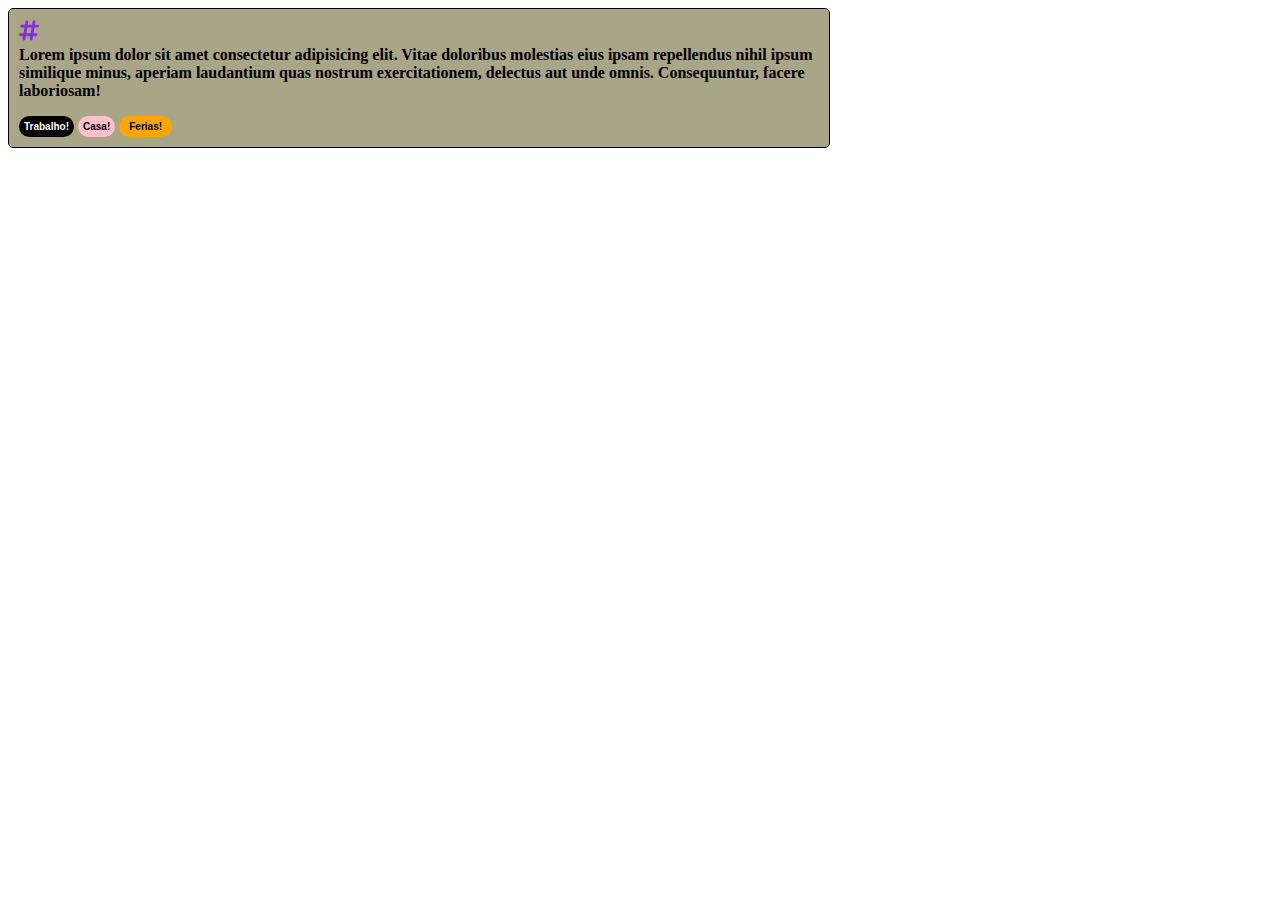
<file: aula04.10/index.html>
<!DOCTYPE html>
<html lang="en">
<head>
    <meta charset="UTF-8">
    <meta name="viewport" content="width=device-width, initial-scale=1.0">
    <title>ExercicioBadge</title>
    <link rel="stylesheet" href="styles.css">
</head>
<body>
    <div class="card">
        <svg xmlns="http://www.w3.org/2000/svg" viewBox="0 0 448 512"><!--!Font Awesome Free 6.6.0 by @fontawesome - https://fontawesome.com License - https://fontawesome.com/license/free Copyright 2024 Fonticons, Inc.--><path d="M181.3 32.4c17.4 2.9 29.2 19.4 26.3 36.8L197.8 128l95.1 0 11.5-69.3c2.9-17.4 19.4-29.2 36.8-26.3s29.2 19.4 26.3 36.8L357.8 128l58.2 0c17.7 0 32 14.3 32 32s-14.3 32-32 32l-68.9 0L325.8 320l58.2 0c17.7 0 32 14.3 32 32s-14.3 32-32 32l-68.9 0-11.5 69.3c-2.9 17.4-19.4 29.2-36.8 26.3s-29.2-19.4-26.3-36.8l9.8-58.7-95.1 0-11.5 69.3c-2.9 17.4-19.4 29.2-36.8 26.3s-29.2-19.4-26.3-36.8L90.2 384 32 384c-17.7 0-32-14.3-32-32s14.3-32 32-32l68.9 0 21.3-128L64 192c-17.7 0-32-14.3-32-32s14.3-32 32-32l68.9 0 11.5-69.3c2.9-17.4 19.4-29.2 36.8-26.3zM187.1 192L165.8 320l95.1 0 21.3-128-95.1 0z"/></svg>
        <br\>
        <p>
            Lorem ipsum dolor sit amet consectetur adipisicing elit. Vitae doloribus molestias eius ipsam repellendus nihil ipsum similique minus, aperiam laudantium quas nostrum exercitationem, delectus aut unde omnis. Consequuntur, facere laboriosam!
        </p>

        <div class="botoes">
            <button class="Trabalho">
                Trabalho!
            </button>

            <button class="Casa">
                Casa!
            </button>

            <button class="Ferias">
                Ferias!
            </button>
            
        </div>

    </div>
    
</body>
</html>
</file>
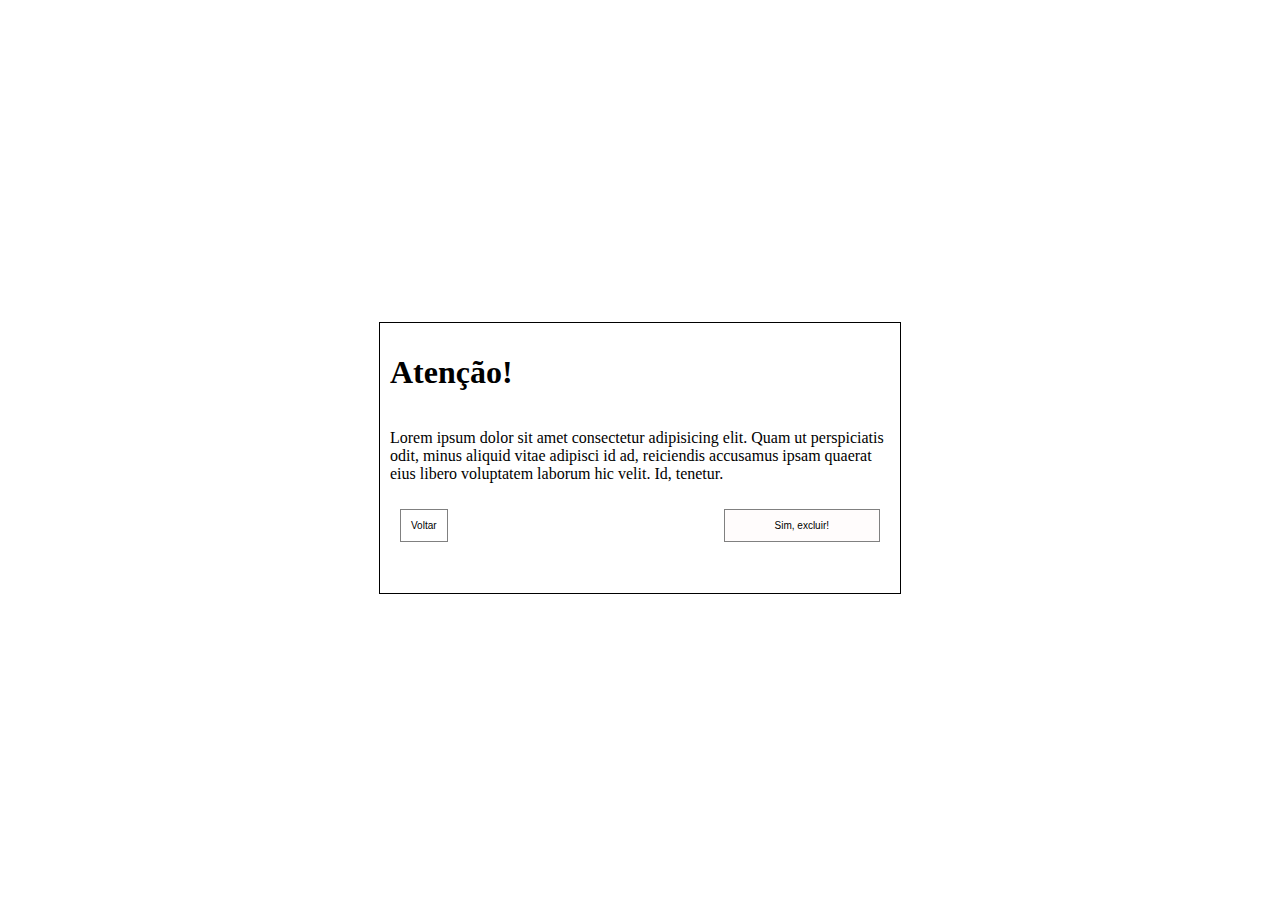
<file: Exerc1/index.html>
<!DOCTYPE html>
<html lang="en">

<head>
    <meta charset="UTF-8">
    <meta name="viewport" content="width=device-width, initial-scale=1.0">
    <title>Exercicio18.10</title>
    <link rel="stylesheet" href="styles.css">
</head>

<body>
    <div class="card">
        <h1>Atenção!</h1>
        <p>Lorem ipsum dolor sit amet consectetur adipisicing elit. Quam ut perspiciatis odit, minus aliquid vitae
            adipisci id ad, reiciendis accusamus ipsam quaerat eius libero voluptatem laborum hic velit. Id, tenetur.
        </p>

        <div class="botoes">
            <button class="voltar">Voltar</button> 
            <button class="excluir">Sim, excluir!</button>
        </div>
    </div>
</body>

</html>
</file>
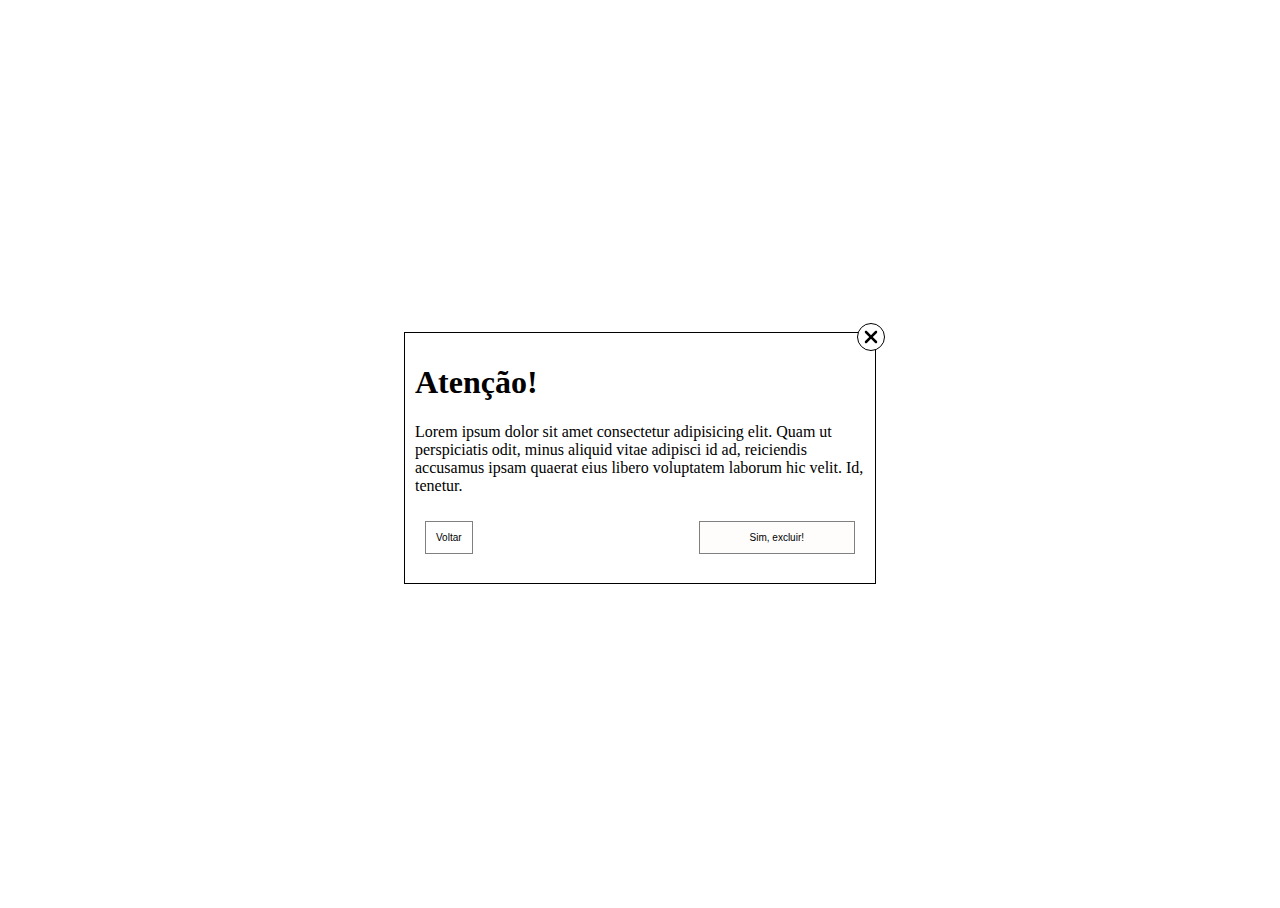
<file: aula18.10/Exerc1/index.html>
<!DOCTYPE html>
<html lang="en">

<head>
    <meta charset="UTF-8">
    <meta name="viewport" content="width=device-width, initial-scale=1.0">
    <title>Exercicio18.10</title>
    <link rel="stylesheet" href="styles.css">
</head>

<body>
    <div class="card">
        <div class="fechar">
            <svg xmlns="http://www.w3.org/2000/svg"
                viewBox="0 0 384 512"><!--!Font Awesome Free 6.6.0 by @fontawesome - https://fontawesome.com License - https://fontawesome.com/license/free Copyright 2024 Fonticons, Inc.-->
                <path
                    d="M342.6 150.6c12.5-12.5 12.5-32.8 0-45.3s-32.8-12.5-45.3 0L192 210.7 86.6 105.4c-12.5-12.5-32.8-12.5-45.3 0s-12.5 32.8 0 45.3L146.7 256 41.4 361.4c-12.5 12.5-12.5 32.8 0 45.3s32.8 12.5 45.3 0L192 301.3 297.4 406.6c12.5 12.5 32.8 12.5 45.3 0s12.5-32.8 0-45.3L237.3 256 342.6 150.6z" />
            </svg>
        </div>

        <div class="conteudo">
            <h1>Atenção!</h1>
            <p>Lorem ipsum dolor sit amet consectetur adipisicing elit. Quam ut perspiciatis odit, minus aliquid vitae
                adipisci id ad, reiciendis accusamus ipsam quaerat eius libero voluptatem laborum hic velit. Id,
                tenetur.
            </p>

            <div class="botoes">
                <button class="voltar">Voltar</button>
                <button class="excluir">Sim, excluir!</button>
            </div>
        </div>

    </div>
</body>

</html>
</file>
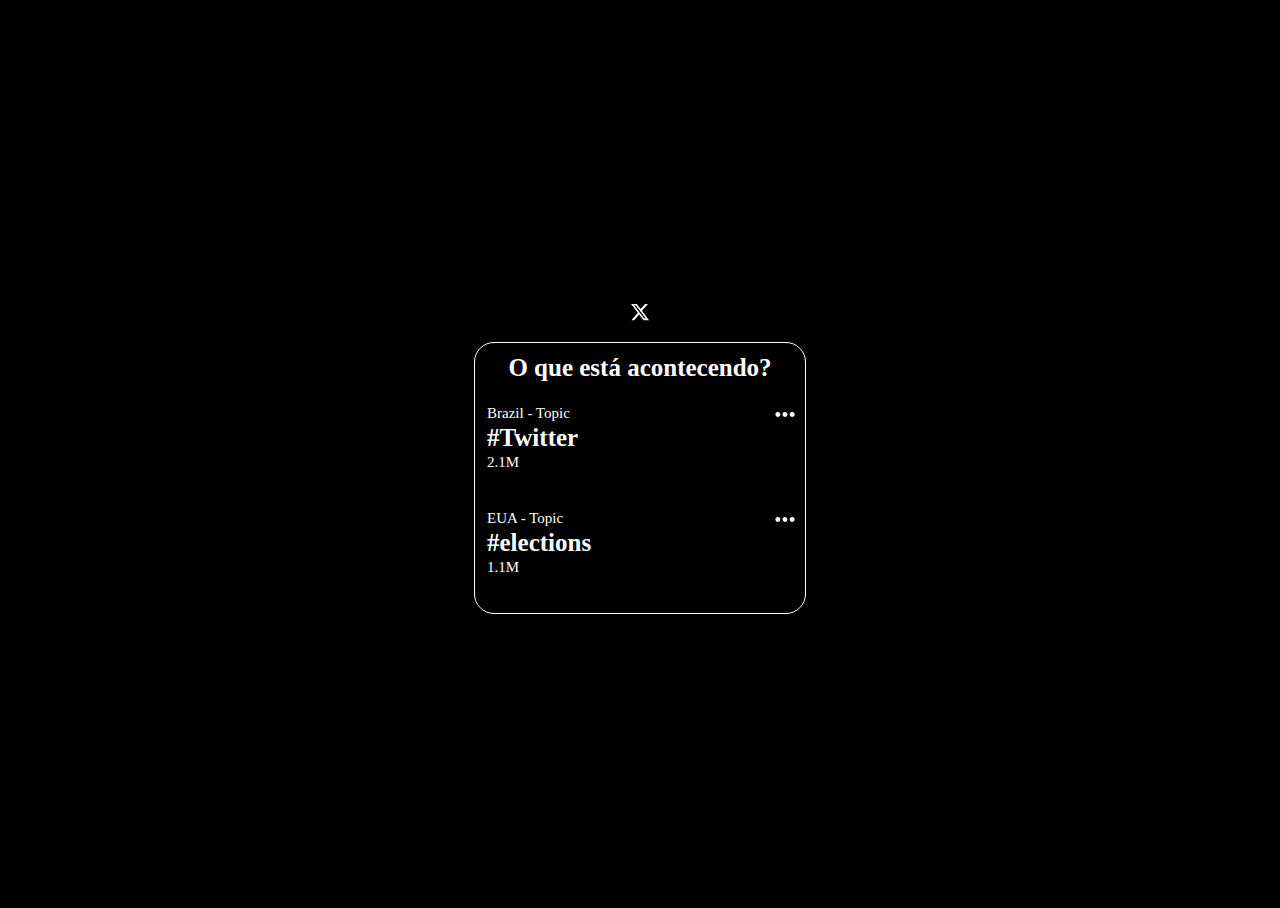
<file: aula18.10/Exerc2/index.html>
<!DOCTYPE html>
<html lang="en">

<head>
    <meta charset="UTF-8">
    <meta name="viewport" content="width=, initial-scale=1.0">
    <title>Exerc2</title>
    <link rel="stylesheet" href="styles.css">
</head>

<body>


    <div class="header">
        <div class="logo">
            <svg xmlns="http://www.w3.org/2000/svg"
                viewBox="0 0 512 512"><!--!Font Awesome Free 6.6.0 by @fontawesome - https://fontawesome.com License - https://fontawesome.com/license/free Copyright 2024 Fonticons, Inc.-->
                <path
                    d="M389.2 48h70.6L305.6 224.2 487 464H345L233.7 318.6 106.5 464H35.8L200.7 275.5 26.8 48H172.4L272.9 180.9 389.2 48zM364.4 421.8h39.1L151.1 88h-42L364.4 421.8z" />
            </svg>
        </div>
        <div class="card">
            <h3>O que está acontecendo?</h3>

            <div class="topicos">
                <div class="topico">
                    <div>
                        <p class="topic">Brazil - Topic</p>
                        <p class="hashtag">#Twitter</p>
                        <p class="visualizacoes">2.1M</p>
    
                    </div>
                   
                    <div>
                        <svg xmlns="http://www.w3.org/2000/svg"
                            viewBox="0 0 448 512"><!--!Font Awesome Free 6.6.0 by @fontawesome - https://fontawesome.com License - https://fontawesome.com/license/free Copyright 2024 Fonticons, Inc.-->
                            <path
                                d="M8 256a56 56 0 1 1 112 0A56 56 0 1 1 8 256zm160 0a56 56 0 1 1 112 0 56 56 0 1 1 -112 0zm216-56a56 56 0 1 1 0 112 56 56 0 1 1 0-112z" />
                        </svg>
                    </div>

                </div>

                <div class="topico">
                   <div>
                    <p class="topic">EUA - Topic</p>
                    <p class="hashtag">#elections</p>
                    <p class="visualizacoes">1.1M</p>
                   </div>
                    <div>
                        <svg xmlns="http://www.w3.org/2000/svg"
                            viewBox="0 0 448 512"><!--!Font Awesome Free 6.6.0 by @fontawesome - https://fontawesome.com License - https://fontawesome.com/license/free Copyright 2024 Fonticons, Inc.-->
                            <path
                                d="M8 256a56 56 0 1 1 112 0A56 56 0 1 1 8 256zm160 0a56 56 0 1 1 112 0 56 56 0 1 1 -112 0zm216-56a56 56 0 1 1 0 112 56 56 0 1 1 0-112z" />
                        </svg>
                    </div>


                </div>
            </div>

        </div>

    </div>
</body>

</html>
</file>
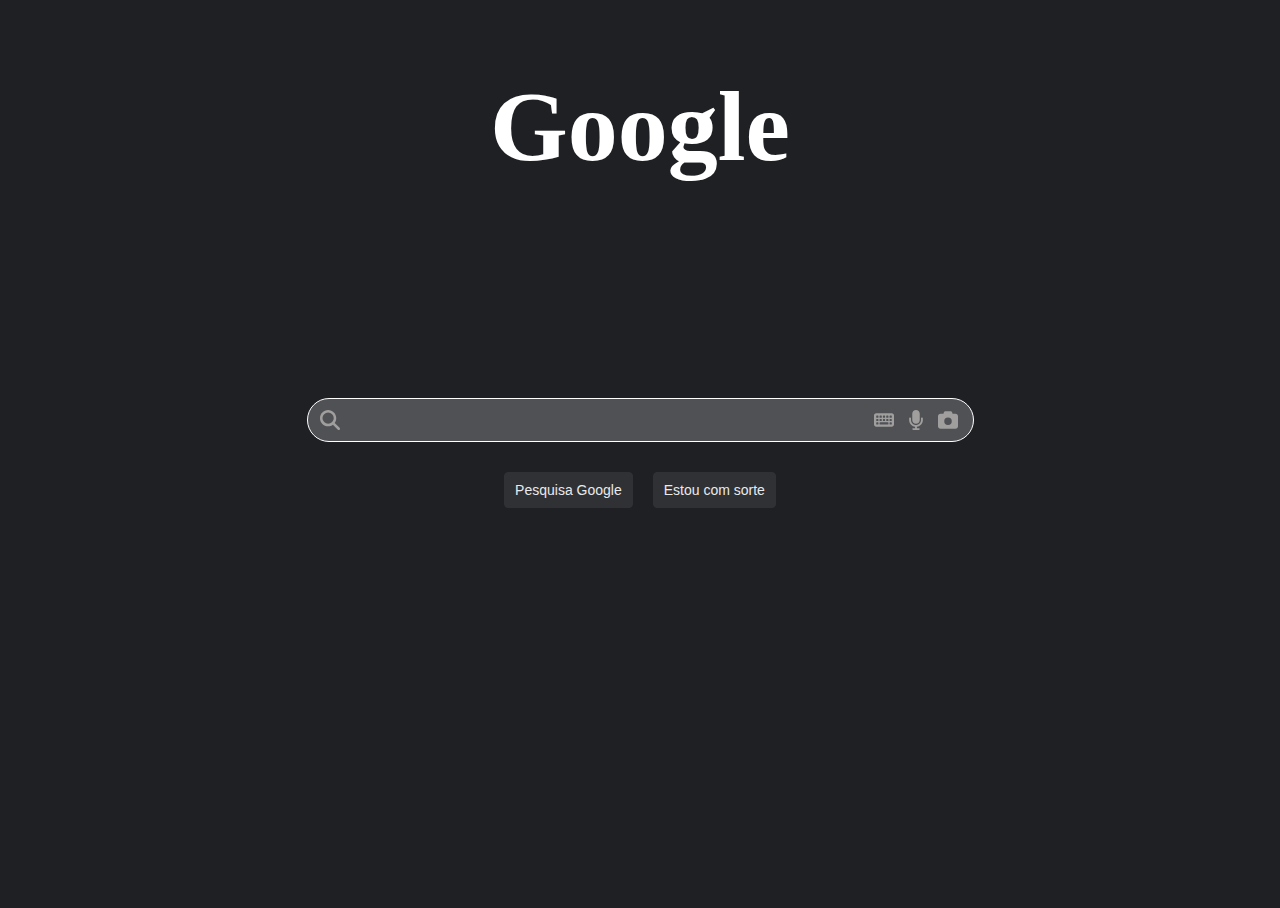
<file: aula29.11/Google/index.html>
<!DOCTYPE html>
<html lang="en">

<head>
    <meta charset="UTF-8">
    <meta name="viewport" content="width=device-width, initial-scale=1.0">
    <title>Google</title>
    <link rel="stylesheet" href="styles.css">
</head>

<body>


    <h1>Google</h1>

    <div class="pesquisa">
        <label for="pesquisa"></label>
        <div class="pesquisa-wrapper">
            <input id="pesquisa" type="text">

            <div class="icone">
                <div class="lupa">
                    <svg xmlns="http://www.w3.org/2000/svg"
                        viewBox="0 0 512 512"><!--!Font Awesome Free 6.7.1 by @fontawesome - https://fontawesome.com License - https://fontawesome.com/license/free Copyright 2024 Fonticons, Inc.-->
                        <path
                            d="M416 208c0 45.9-14.9 88.3-40 122.7L502.6 457.4c12.5 12.5 12.5 32.8 0 45.3s-32.8 12.5-45.3 0L330.7 376c-34.4 25.2-76.8 40-122.7 40C93.1 416 0 322.9 0 208S93.1 0 208 0S416 93.1 416 208zM208 352a144 144 0 1 0 0-288 144 144 0 1 0 0 288z" />
                    </svg>
                </div>

                <div class="teclado">
                    <svg xmlns="http://www.w3.org/2000/svg"
                        viewBox="0 0 576 512"><!--!Font Awesome Free 6.7.1 by @fontawesome - https://fontawesome.com License - https://fontawesome.com/license/free Copyright 2024 Fonticons, Inc.-->
                        <path
                            d="M64 64C28.7 64 0 92.7 0 128L0 384c0 35.3 28.7 64 64 64l448 0c35.3 0 64-28.7 64-64l0-256c0-35.3-28.7-64-64-64L64 64zm16 64l32 0c8.8 0 16 7.2 16 16l0 32c0 8.8-7.2 16-16 16l-32 0c-8.8 0-16-7.2-16-16l0-32c0-8.8 7.2-16 16-16zM64 240c0-8.8 7.2-16 16-16l32 0c8.8 0 16 7.2 16 16l0 32c0 8.8-7.2 16-16 16l-32 0c-8.8 0-16-7.2-16-16l0-32zm16 80l32 0c8.8 0 16 7.2 16 16l0 32c0 8.8-7.2 16-16 16l-32 0c-8.8 0-16-7.2-16-16l0-32c0-8.8 7.2-16 16-16zm80-176c0-8.8 7.2-16 16-16l32 0c8.8 0 16 7.2 16 16l0 32c0 8.8-7.2 16-16 16l-32 0c-8.8 0-16-7.2-16-16l0-32zm16 80l32 0c8.8 0 16 7.2 16 16l0 32c0 8.8-7.2 16-16 16l-32 0c-8.8 0-16-7.2-16-16l0-32c0-8.8 7.2-16 16-16zM160 336c0-8.8 7.2-16 16-16l224 0c8.8 0 16 7.2 16 16l0 32c0 8.8-7.2 16-16 16l-224 0c-8.8 0-16-7.2-16-16l0-32zM272 128l32 0c8.8 0 16 7.2 16 16l0 32c0 8.8-7.2 16-16 16l-32 0c-8.8 0-16-7.2-16-16l0-32c0-8.8 7.2-16 16-16zM256 240c0-8.8 7.2-16 16-16l32 0c8.8 0 16 7.2 16 16l0 32c0 8.8-7.2 16-16 16l-32 0c-8.8 0-16-7.2-16-16l0-32zM368 128l32 0c8.8 0 16 7.2 16 16l0 32c0 8.8-7.2 16-16 16l-32 0c-8.8 0-16-7.2-16-16l0-32c0-8.8 7.2-16 16-16zM352 240c0-8.8 7.2-16 16-16l32 0c8.8 0 16 7.2 16 16l0 32c0 8.8-7.2 16-16 16l-32 0c-8.8 0-16-7.2-16-16l0-32zM464 128l32 0c8.8 0 16 7.2 16 16l0 32c0 8.8-7.2 16-16 16l-32 0c-8.8 0-16-7.2-16-16l0-32c0-8.8 7.2-16 16-16zM448 240c0-8.8 7.2-16 16-16l32 0c8.8 0 16 7.2 16 16l0 32c0 8.8-7.2 16-16 16l-32 0c-8.8 0-16-7.2-16-16l0-32zm16 80l32 0c8.8 0 16 7.2 16 16l0 32c0 8.8-7.2 16-16 16l-32 0c-8.8 0-16-7.2-16-16l0-32c0-8.8 7.2-16 16-16z" />
                    </svg>
                </div>

                <div class="microfone">
                    <svg xmlns="http://www.w3.org/2000/svg"
                        viewBox="0 0 384 512"><!--!Font Awesome Free 6.7.1 by @fontawesome - https://fontawesome.com License - https://fontawesome.com/license/free Copyright 2024 Fonticons, Inc.-->
                        <path
                            d="M192 0C139 0 96 43 96 96l0 160c0 53 43 96 96 96s96-43 96-96l0-160c0-53-43-96-96-96zM64 216c0-13.3-10.7-24-24-24s-24 10.7-24 24l0 40c0 89.1 66.2 162.7 152 174.4l0 33.6-48 0c-13.3 0-24 10.7-24 24s10.7 24 24 24l72 0 72 0c13.3 0 24-10.7 24-24s-10.7-24-24-24l-48 0 0-33.6c85.8-11.7 152-85.3 152-174.4l0-40c0-13.3-10.7-24-24-24s-24 10.7-24 24l0 40c0 70.7-57.3 128-128 128s-128-57.3-128-128l0-40z" />
                    </svg>
                </div>

                <div class="camera">
                    <svg xmlns="http://www.w3.org/2000/svg"
                        viewBox="0 0 512 512"><!--!Font Awesome Free 6.7.1 by @fontawesome - https://fontawesome.com License - https://fontawesome.com/license/free Copyright 2024 Fonticons, Inc.-->
                        <path
                            d="M149.1 64.8L138.7 96 64 96C28.7 96 0 124.7 0 160L0 416c0 35.3 28.7 64 64 64l384 0c35.3 0 64-28.7 64-64l0-256c0-35.3-28.7-64-64-64l-74.7 0L362.9 64.8C356.4 45.2 338.1 32 317.4 32L194.6 32c-20.7 0-39 13.2-45.5 32.8zM256 192a96 96 0 1 1 0 192 96 96 0 1 1 0-192z" />
                    </svg>
                </div>
            </div>
        </div>




    </div>

    <div class="botoes">
        <button class="b1">
            Pesquisa Google
        </button>
    
        <button class="b2">
            Estou com sorte
        </button>
    </div>
   

</body>

</html>
</file>
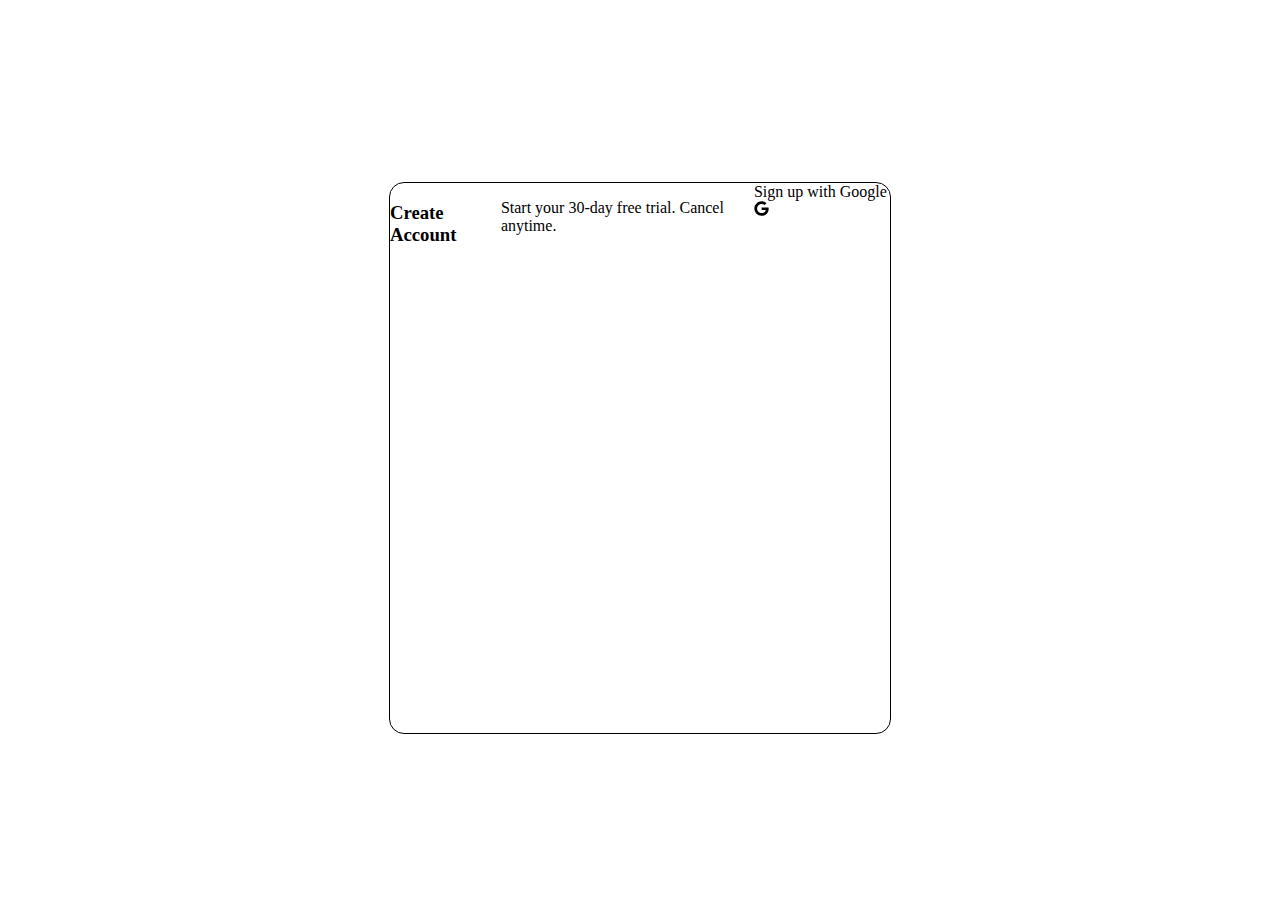
<file: aula29.11/TelaCadastro/index.html>
<!DOCTYPE html>
<html lang="en">

<head>
    <meta charset="UTF-8">
    <meta name="viewport" content="width=device-width, initial-scale=1.0">
    <title>TelaLogin</title>
    <link rel="stylesheet" href="styles.css">
</head>

<body>
    <div class="card">
        <h3>Create Account</h3>

        <p>Start your 30-day free trial. Cancel anytime.</p>

        <div class="google">
            <span>Sign up with Google</span>

            <svg xmlns="http://www.w3.org/2000/svg"
                viewBox="0 0 488 512"><!--!Font Awesome Free 6.7.1 by @fontawesome - https://fontawesome.com License - https://fontawesome.com/license/free Copyright 2024 Fonticons, Inc.-->
                <path
                    d="M488 261.8C488 403.3 391.1 504 248 504 110.8 504 0 393.2 0 256S110.8 8 248 8c66.8 0 123 24.5 166.3 64.9l-67.5 64.9C258.5 52.6 94.3 116.6 94.3 256c0 86.5 69.1 156.6 153.7 156.6 98.2 0 135-70.4 140.8-106.9H248v-85.3h236.1c2.3 12.7 3.9 24.9 3.9 41.4z" />
            </svg>
        </div>
    </div>
</body>

</html>
</file>
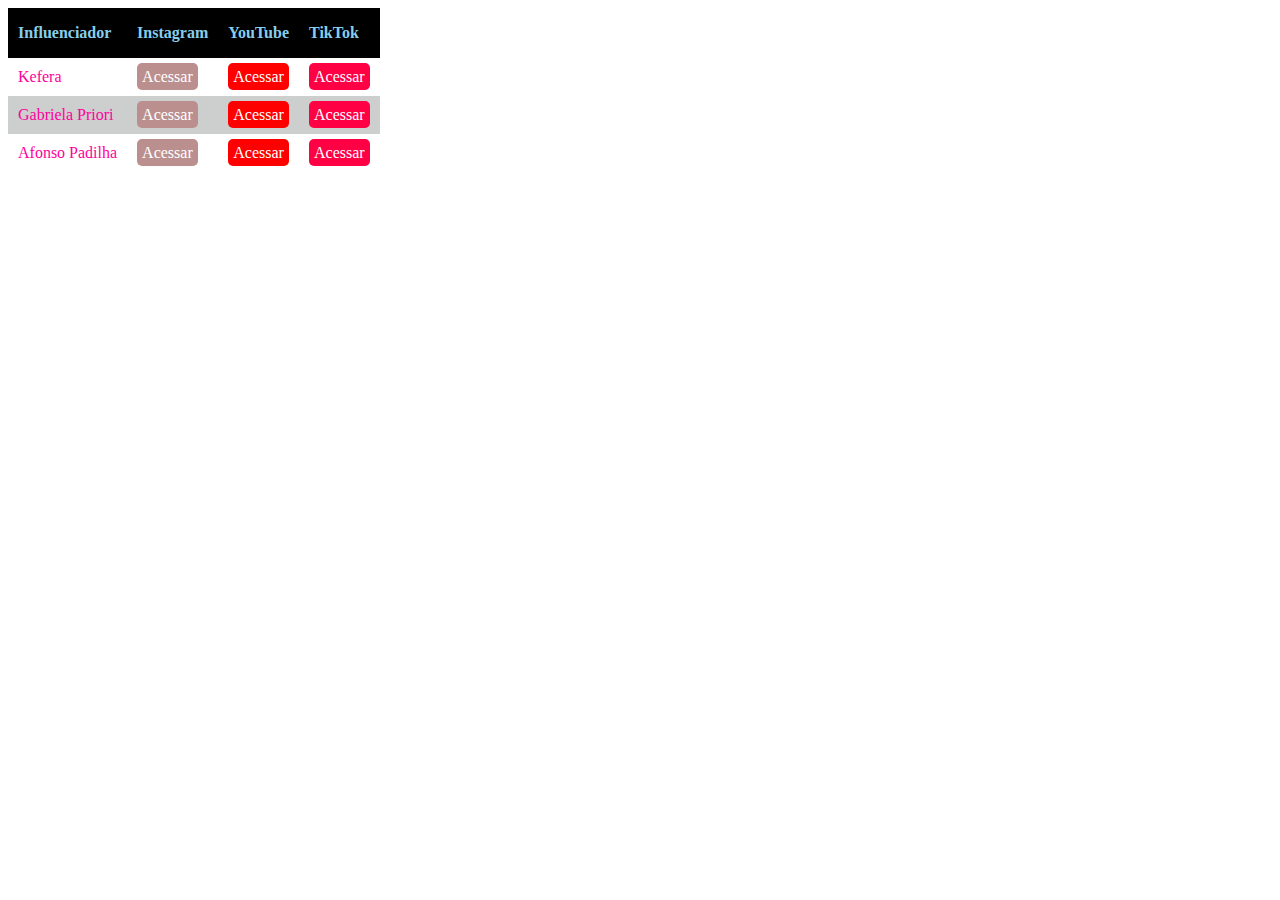
<file: aula13.09/exercicio1.html>
<!DOCTYPE html>
<html lang="en">
<head>
    <meta charset="UTF-8">
    <meta name="viewport" content="width=device-width, initial-scale=1.0">
    <title>Tabela de Influenciadores</title>
    <link rel="stylesheet" href="styles.css">
</head>
<body>
    

    <table>
        <tr>
            <th>Influenciador</th>
            <th>Instagram</th>
            <th>YouTube</th>
            <th>TikTok</th>
        </tr>
        
        <tr>
            <td class="nomes">Kefera</td>
            <td><a target="_blank" class="instagram" href="https://www.instagram.com/">Acessar</a></td>
            <td><a target="_blank" class="youtube" href="https://www.youtube.com/?app=desktop&hl=pt">Acessar</a></td>
            <td><a target="_blank" class="tiktok" href="https://www.tiktok.com/pt-BR">Acessar</a></td>
        </tr>

        <tr>
            <td class="nomes">Gabriela Priori</td>
            <td><a target="_blank" class="instagram" href="https://www.instagram.com/">Acessar</a></td>
            <td><a target="_blank" class="youtube" href="https://www.youtube.com/?app=desktop&hl=pt">Acessar</a></td>
            <td><a target="_blank" class="tiktok" href="https://www.tiktok.com/pt-BR">Acessar</a></td>
        </tr>

        <tr>
            <td class="nomes">Afonso Padilha</td>
            <td><a target="_blank" class="instagram" href="https://www.instagram.com/">Acessar</a></td>
            <td><a target="_blank" class="youtube" href="https://www.youtube.com/?app=desktop&hl=pt">Acessar</a></td>
            <td><a target="_blank" class="tiktok" href="https://www.tiktok.com/pt-BR">Acessar</a></td>
        </tr>

    </table>
    
</body>
</html>
</file>
<file: aula04.10/styles.css>
.card > svg{
    width: 20px;
    fill: blueviolet;
}

.card {
    width: 800px;
    border-radius: 5px;
    border: 1px solid;
    padding: 10px;
    background-color: #a9a587;
  }

 p{
    font-weight: bold;
    margin-top: 0px;
}

.botoes .Trabalho {
    align-items: center;
    vertical-align: middle;
    padding: 5px;
    color: white;
    font-weight: bold;
    border: none;
    background-color: black;
    border-radius: 15px;
    cursor: pointer;
    font-size: 10px;
  }

  .botoes .Casa {
    align-items: center;
    vertical-align: middle;
    padding: 5px;
    color: black;
    font-weight: bold;
    border: none;
    background-color: pink;
    border-radius: 15px;
    cursor: pointer;
    font-size: 10px;
  }

  .botoes .Ferias {
    align-items: center;
    vertical-align: middle;
    padding: 5px 10px;
    color: black;
    font-weight: bold;
    border: none;
    background-color: orange;
    border-radius: 15px;
    cursor: pointer;
    font-size: 10px;
  }
</file>
<file: Exerc1/styles.css>
body,
html {
    height: 100%;

}

body{
    display: flex;
    justify-content: center;
    align-items: center;
}

.card {
    border-radius: 0px;
    border: 1px solid;
    padding: 10px;
    background-color: white;
    display: flex;
    height: 250px;
    width: 500px;
    flex-direction: column;
}

.botoes {
    display: flex;
    flex-direction: row;
    justify-content: space-between;
    padding: 10px;
}

.voltar {
    align-items: center;
    padding: 5px;
    background-color: rgb(255, 255, 255);
    cursor: pointer;
    font-size: 10px;
    display: flex;
    justify-content: center;
    border: 1px solid;
    border-color: grey;
    padding: 10px;
}

.excluir {
    align-items: center;
    padding: 5px;
    background-color: rgb(255, 252, 252);
    cursor: pointer;
    font-size: 10px;
    display: flex;
    justify-content: center;
    border: 1px solid;
    border-color: grey;
    padding: 10px 50px;
}
</file>
<file: aula18.10/Exerc1/styles.css>
body,
html {
    height: 100%;
}

body{
    display: flex;
    justify-content: center;
    align-items: center;
}

.card {
    position: relative;
    border-radius: 0px;
    border: 1px solid;
    padding: 10px;
    background-color: white;
    display: flex;
    height: 230px;
    width: 450px;
    flex-direction: column;
}

.botoes {
    display: flex;
    flex-direction: row;
    justify-content: space-between;
    padding: 10px;

}

.voltar {
    align-items: center;
    padding: 5px;
    background-color: rgb(255, 255, 255);
    cursor: pointer;
    font-size: 10px;
    display: flex;
    justify-content: center;
    border: solid black 1px;
    border-color: grey;
    padding: 10px;
}

.excluir {
    align-items: center;
    padding: 5px;
    background-color: rgb(255, 252, 252);
    cursor: pointer;
    font-size: 10px;
    display: flex;
    justify-content: center;
    border: 1px solid black;
    border-color: grey;
    padding: 10px 50px;
   
}

.fechar svg{
    position: absolute;
    top: -10px;
    right: -10px;
    fill: black;
    height: 20px;
    width: 20px;
    border: 1px solid black;
    border-radius: 50%;
    padding: 3px;
    background-color: white;
}
</file>
<file: aula18.10/Exerc2/styles.css>
body,
html {
    height: 100%;

}

body{
    display: flex;
    justify-content: center;
    align-items: center;
    background-color: black;
}

h3{
    margin: 0 auto;
    color: white;
    font-size: 25px;
    padding: 1px;
}



.card {
    border-radius: 0px;
    border: 1px solid;
    border-radius: 20px;
    padding-top: 10px;
    padding-bottom: 0px;
    background-color: rgb(0, 0, 0);
    border-color: white;
    display: flex;
    height: 260px;
    width: 330px;
    flex-direction: column;
}

.topicos{
    display: flex;
    flex-direction: column;
    background-color: black;
    cursor: pointer;
    gap: 20px;
    margin-top: 10px
}

.topico{
    background-color: black;
    cursor: pointer;
    color: white;
    border: none;
    display: flex;
    justify-content: space-between;
    padding: 10px;
    height: 65px;

}

.topico:hover{
    background-color: #383838;
}

svg{
    width: 20px;
    fill: white;
}

.logo{
    margin-bottom: 20px;
    display: flex;
    width: 100%;
    justify-content: center;
}



.topic{
    font-size: 15px;
}

.hashtag{
    font-size: 25px;
    font-weight: bold;
}

.visualizacoes{
    font-size: 15px;
} 

.topicos svg:hover{
    background-color: #585656;
    border-radius: 10px;
    height: 20px;
    width: 25px;
    padding: 3x;
    display: flex;
    justify-content: center;
    align-items: center;
    transition: all 0,3s linear;
    
}

p{
    margin: 2px;
}
</file>
<file: aula29.11/Google/styles.css>
body, html{
    height: 100%
}

body{
    display: flex;
    align-items: center;
    justify-content: center;
    flex-direction: column;
    background-color: #1f2024;

}

h1{
    font-size: 100px;
    position: absolute;
    top: 2px;
    color: white;
}

.pesquisa input {
    width: 500px;
    height: 40px;
    padding-left: 42px;
    padding-right: 123px;
    border-radius: 25px;
    border: 1px solid white;
    outline: white;
    background-color: #4f5155;
    color: rgb(255, 255, 255);
    position: relative;
    font-size: 17px;
  }

  
  .pesquisa label{
    font-size: 50px;
  }

  .pesquisa-wrapper{
    position: relative;
  }

.lupa svg{
    fill: rgb(161, 158, 158);
    width: 20px;
    height: 20px;
    position: absolute;
    bottom: 12px;
    left: 13px;
}

.teclado svg{
    fill: rgb(161, 158, 158);
    width: 20px;
    height: 20px;
    position: absolute;
    bottom: 12px;
    right: 80px;
    cursor: pointer;  
}

.microfone svg{
    fill: rgb(161, 158, 158);
    width: 20px;
    height: 20px;
    position: absolute;
    bottom: 12px;
    right: 48px;  
    cursor: pointer;
}

.camera svg{
    fill: rgb(161, 158, 158);
    width: 20px;
    height: 20px;
    position: absolute;
    bottom: 12px;
    right: 16px;  
    cursor: pointer;
}

.botoes{
    display: flex;
    flex-direction: row;
    padding-top: 20px;
    gap: 20px;
}

.b1{
    background-color: #303134;
    border: 1px solid #303134;
    border-radius: 4px;
    color: #e8eaed;
    font-family: Arial, sans-serif;
    font-size: 14px;
    line-height: 27px;
    height: 36px;
    cursor: pointer;
    padding: 10px;
    margin: 10px auto;
    display: flex;
    justify-content: center;
    align-items: center;
}

.b2{
    background-color: #303134;
    border: 1px solid #303134;
    border-radius: 4px;
    color: #e8eaed;
    font-family: Arial, sans-serif;
    font-size: 14px;
    line-height: 27px;
    height: 36px;
    cursor: pointer;
    padding: 10px;
    margin: 10px auto;
    display: flex;
    justify-content: center;
    align-items: center;
}
</file>
<file: aula29.11/TelaCadastro/styles.css>
html, body{
    height: 100%;
}

body{
    display: flex;
    justify-content: center;
    align-items: center;
}

.card{
    border: solid black 1px;
    border-radius: 15px;
    height: 550px;
    width: 500px;
    display: flex;
    
    
}

.google svg{
    width: 15px;
    height: 15px;
}
</file>
<file: aula13.09/styles.css>
td, th {
    padding: 10px;
    text-align: start;
  }

  table {
    border-collapse: collapse;

  }
  
  tr:nth-child(1) {
    background-color: black;
    color: skyblue;
    border: none;
  }
  
  tr {
    transition: all 0.3s ease-in-out;
  }
  

  tr:not(:first-child):hover {
    background-color: skyblue;
  }

  tr:nth-child(odd):not(:first-child){
    background-color: #cccfcd;
  }

  .tiktok {
    text-decoration: none;
    color: white;
    background-color: #ff0044;
    padding: 5px;
    border: none;
    border-radius: 5px;
  }

  .youtube {
    text-decoration: none;
    color: white;
    background-color:red;
    padding: 5px;
    border: none;
    border-radius: 5px;
  }

  .instagram {
    text-decoration: none;
    color: white;
    background-color: rosybrown;
    padding: 5px;
    border: none;
    border-radius: 5px;
  }

  .nomes{
    color: rgb(255, 0, 157);
  }

  tr:first-child{
    height: 50px;
  }
</file>
